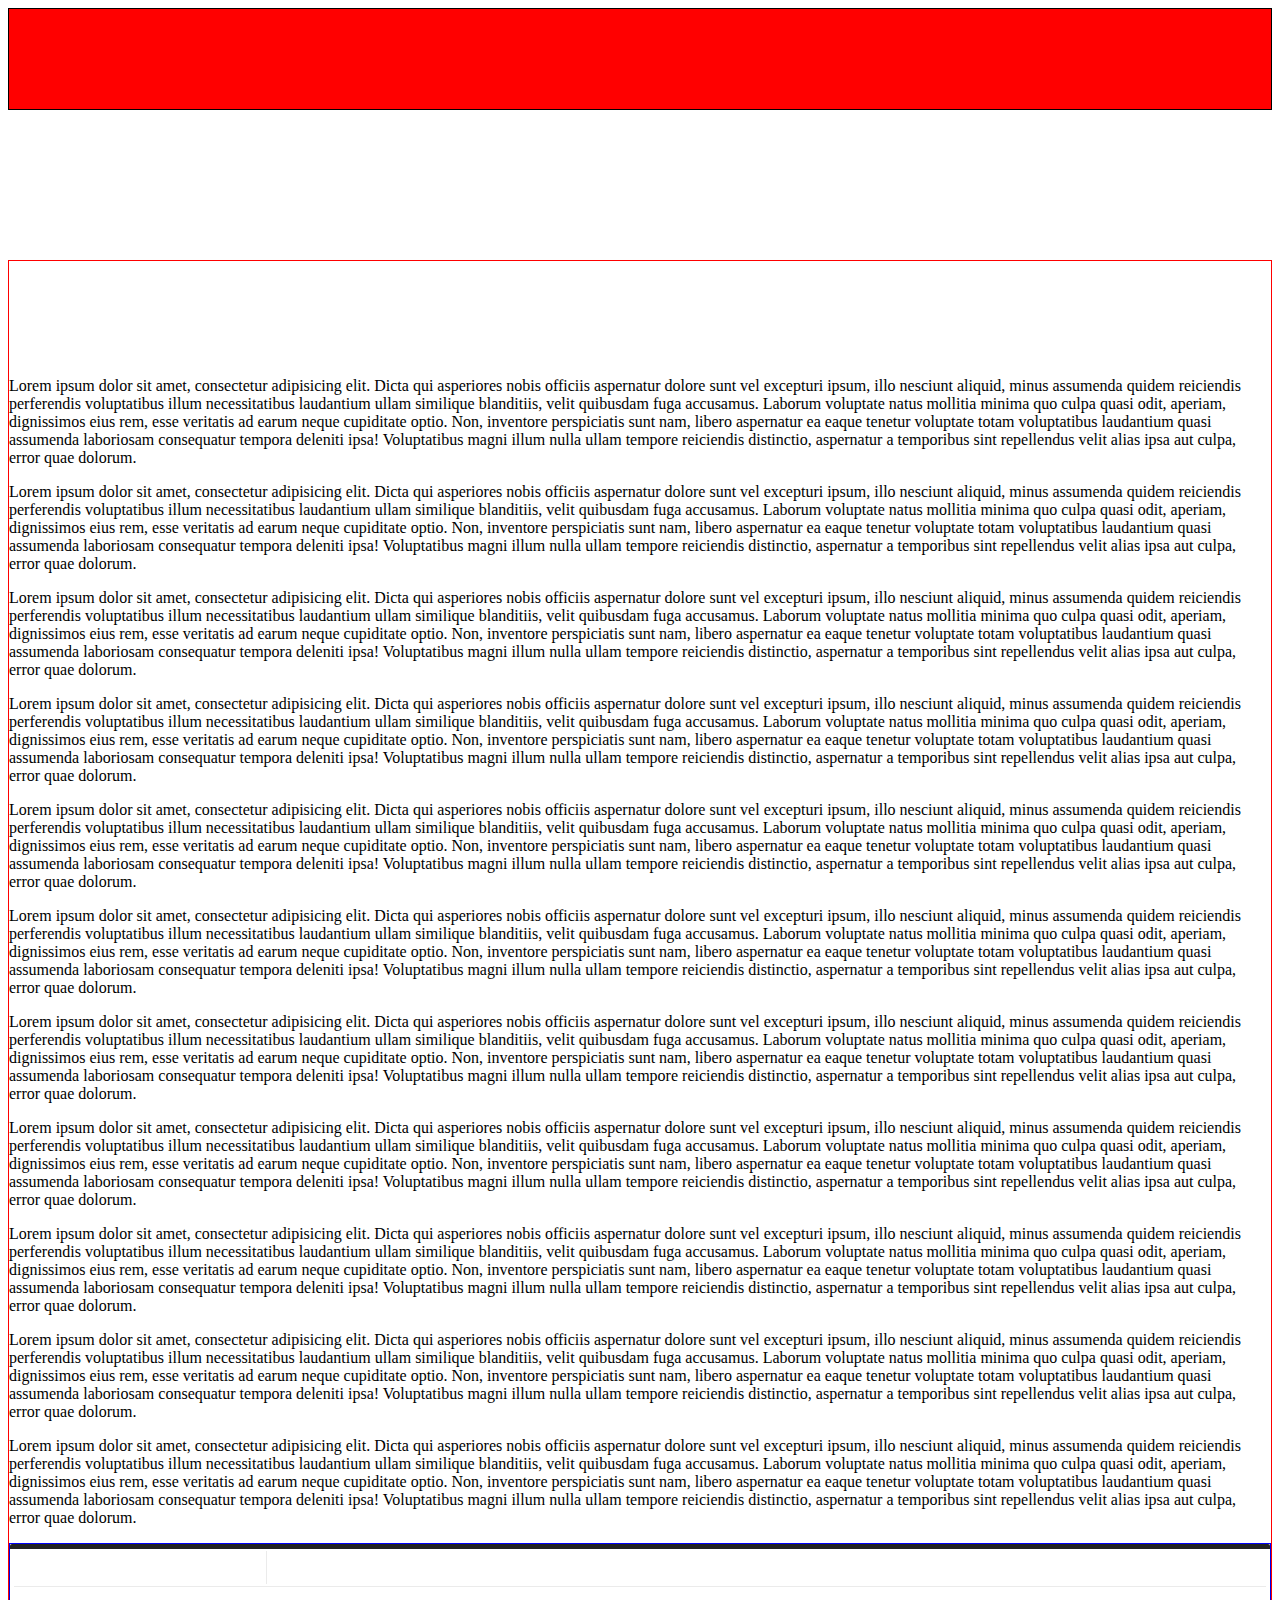
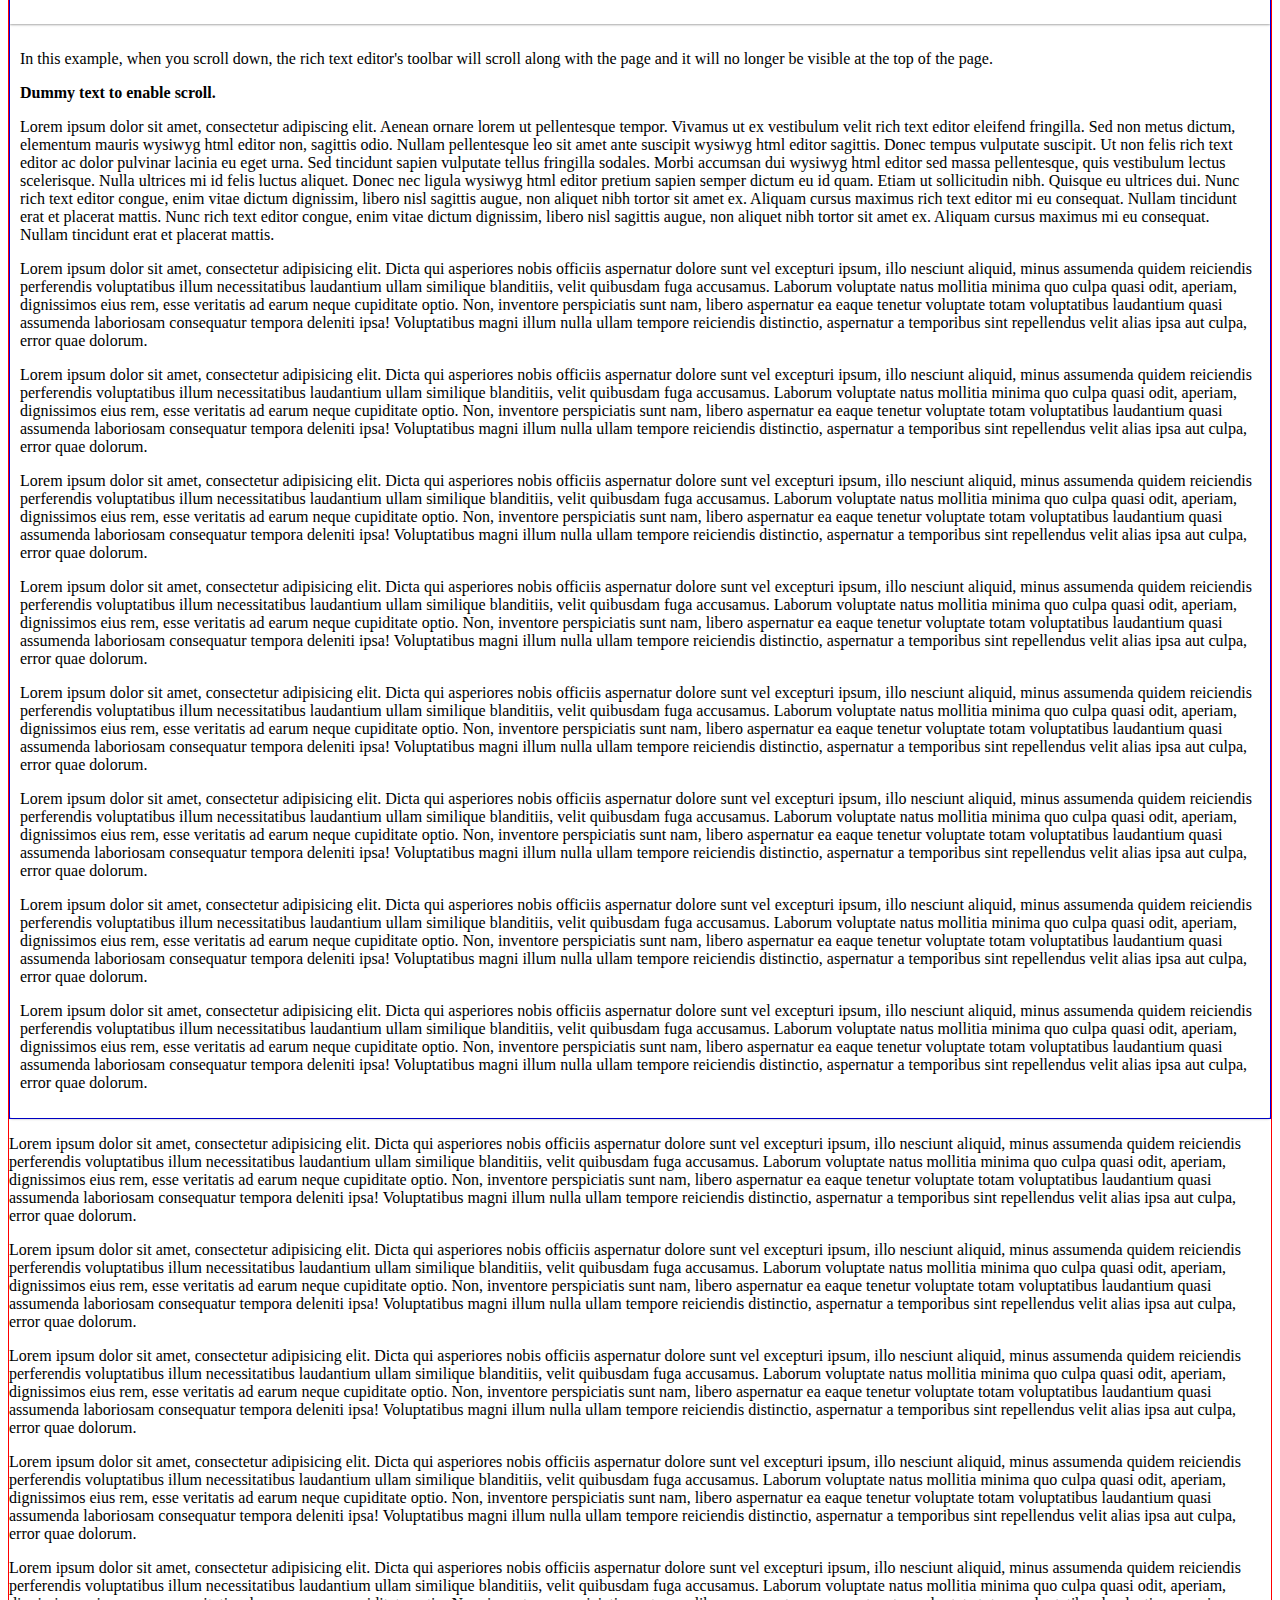
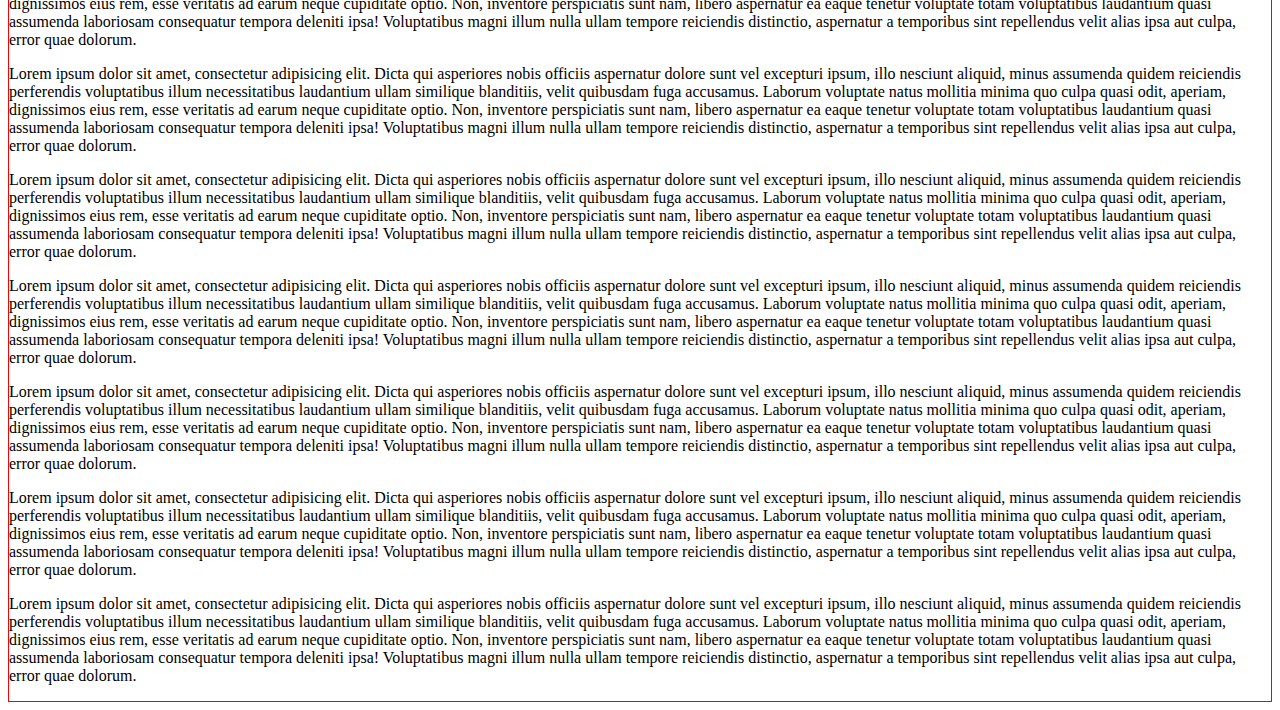
<file: froala/index.html>
<!DOCTYPE html>
<html lang="en">
<head>
  <meta charset="UTF-8">
  <link rel="stylesheet" href="froala_editor.min.css">
  <link rel="stylesheet" href="style.css">

</head>
<body>
<div id="test2"></div>
<div id="test" class="scrollable">
<div>
		<p>Lorem ipsum dolor sit amet, consectetur adipisicing elit. Dicta qui asperiores nobis officiis aspernatur dolore sunt vel excepturi ipsum, illo nesciunt aliquid, minus assumenda quidem reiciendis perferendis voluptatibus illum necessitatibus laudantium ullam similique blanditiis, velit quibusdam fuga accusamus. Laborum voluptate natus mollitia minima quo culpa quasi odit, aperiam, dignissimos eius rem, esse veritatis ad earum neque cupiditate optio. Non, inventore perspiciatis sunt nam, libero aspernatur ea eaque tenetur voluptate totam voluptatibus laudantium quasi assumenda laboriosam consequatur tempora deleniti ipsa! Voluptatibus magni illum nulla ullam tempore reiciendis distinctio, aspernatur a temporibus sint repellendus velit alias ipsa aut culpa, error quae dolorum.</p>
		<p>Lorem ipsum dolor sit amet, consectetur adipisicing elit. Dicta qui asperiores nobis officiis aspernatur dolore sunt vel excepturi ipsum, illo nesciunt aliquid, minus assumenda quidem reiciendis perferendis voluptatibus illum necessitatibus laudantium ullam similique blanditiis, velit quibusdam fuga accusamus. Laborum voluptate natus mollitia minima quo culpa quasi odit, aperiam, dignissimos eius rem, esse veritatis ad earum neque cupiditate optio. Non, inventore perspiciatis sunt nam, libero aspernatur ea eaque tenetur voluptate totam voluptatibus laudantium quasi assumenda laboriosam consequatur tempora deleniti ipsa! Voluptatibus magni illum nulla ullam tempore reiciendis distinctio, aspernatur a temporibus sint repellendus velit alias ipsa aut culpa, error quae dolorum.</p>
		<p>Lorem ipsum dolor sit amet, consectetur adipisicing elit. Dicta qui asperiores nobis officiis aspernatur dolore sunt vel excepturi ipsum, illo nesciunt aliquid, minus assumenda quidem reiciendis perferendis voluptatibus illum necessitatibus laudantium ullam similique blanditiis, velit quibusdam fuga accusamus. Laborum voluptate natus mollitia minima quo culpa quasi odit, aperiam, dignissimos eius rem, esse veritatis ad earum neque cupiditate optio. Non, inventore perspiciatis sunt nam, libero aspernatur ea eaque tenetur voluptate totam voluptatibus laudantium quasi assumenda laboriosam consequatur tempora deleniti ipsa! Voluptatibus magni illum nulla ullam tempore reiciendis distinctio, aspernatur a temporibus sint repellendus velit alias ipsa aut culpa, error quae dolorum.</p>
		<p>Lorem ipsum dolor sit amet, consectetur adipisicing elit. Dicta qui asperiores nobis officiis aspernatur dolore sunt vel excepturi ipsum, illo nesciunt aliquid, minus assumenda quidem reiciendis perferendis voluptatibus illum necessitatibus laudantium ullam similique blanditiis, velit quibusdam fuga accusamus. Laborum voluptate natus mollitia minima quo culpa quasi odit, aperiam, dignissimos eius rem, esse veritatis ad earum neque cupiditate optio. Non, inventore perspiciatis sunt nam, libero aspernatur ea eaque tenetur voluptate totam voluptatibus laudantium quasi assumenda laboriosam consequatur tempora deleniti ipsa! Voluptatibus magni illum nulla ullam tempore reiciendis distinctio, aspernatur a temporibus sint repellendus velit alias ipsa aut culpa, error quae dolorum.</p>
		<p>Lorem ipsum dolor sit amet, consectetur adipisicing elit. Dicta qui asperiores nobis officiis aspernatur dolore sunt vel excepturi ipsum, illo nesciunt aliquid, minus assumenda quidem reiciendis perferendis voluptatibus illum necessitatibus laudantium ullam similique blanditiis, velit quibusdam fuga accusamus. Laborum voluptate natus mollitia minima quo culpa quasi odit, aperiam, dignissimos eius rem, esse veritatis ad earum neque cupiditate optio. Non, inventore perspiciatis sunt nam, libero aspernatur ea eaque tenetur voluptate totam voluptatibus laudantium quasi assumenda laboriosam consequatur tempora deleniti ipsa! Voluptatibus magni illum nulla ullam tempore reiciendis distinctio, aspernatur a temporibus sint repellendus velit alias ipsa aut culpa, error quae dolorum.</p>
		<p>Lorem ipsum dolor sit amet, consectetur adipisicing elit. Dicta qui asperiores nobis officiis aspernatur dolore sunt vel excepturi ipsum, illo nesciunt aliquid, minus assumenda quidem reiciendis perferendis voluptatibus illum necessitatibus laudantium ullam similique blanditiis, velit quibusdam fuga accusamus. Laborum voluptate natus mollitia minima quo culpa quasi odit, aperiam, dignissimos eius rem, esse veritatis ad earum neque cupiditate optio. Non, inventore perspiciatis sunt nam, libero aspernatur ea eaque tenetur voluptate totam voluptatibus laudantium quasi assumenda laboriosam consequatur tempora deleniti ipsa! Voluptatibus magni illum nulla ullam tempore reiciendis distinctio, aspernatur a temporibus sint repellendus velit alias ipsa aut culpa, error quae dolorum.</p>
		<p>Lorem ipsum dolor sit amet, consectetur adipisicing elit. Dicta qui asperiores nobis officiis aspernatur dolore sunt vel excepturi ipsum, illo nesciunt aliquid, minus assumenda quidem reiciendis perferendis voluptatibus illum necessitatibus laudantium ullam similique blanditiis, velit quibusdam fuga accusamus. Laborum voluptate natus mollitia minima quo culpa quasi odit, aperiam, dignissimos eius rem, esse veritatis ad earum neque cupiditate optio. Non, inventore perspiciatis sunt nam, libero aspernatur ea eaque tenetur voluptate totam voluptatibus laudantium quasi assumenda laboriosam consequatur tempora deleniti ipsa! Voluptatibus magni illum nulla ullam tempore reiciendis distinctio, aspernatur a temporibus sint repellendus velit alias ipsa aut culpa, error quae dolorum.</p>
		<p>Lorem ipsum dolor sit amet, consectetur adipisicing elit. Dicta qui asperiores nobis officiis aspernatur dolore sunt vel excepturi ipsum, illo nesciunt aliquid, minus assumenda quidem reiciendis perferendis voluptatibus illum necessitatibus laudantium ullam similique blanditiis, velit quibusdam fuga accusamus. Laborum voluptate natus mollitia minima quo culpa quasi odit, aperiam, dignissimos eius rem, esse veritatis ad earum neque cupiditate optio. Non, inventore perspiciatis sunt nam, libero aspernatur ea eaque tenetur voluptate totam voluptatibus laudantium quasi assumenda laboriosam consequatur tempora deleniti ipsa! Voluptatibus magni illum nulla ullam tempore reiciendis distinctio, aspernatur a temporibus sint repellendus velit alias ipsa aut culpa, error quae dolorum.</p>
		<p>Lorem ipsum dolor sit amet, consectetur adipisicing elit. Dicta qui asperiores nobis officiis aspernatur dolore sunt vel excepturi ipsum, illo nesciunt aliquid, minus assumenda quidem reiciendis perferendis voluptatibus illum necessitatibus laudantium ullam similique blanditiis, velit quibusdam fuga accusamus. Laborum voluptate natus mollitia minima quo culpa quasi odit, aperiam, dignissimos eius rem, esse veritatis ad earum neque cupiditate optio. Non, inventore perspiciatis sunt nam, libero aspernatur ea eaque tenetur voluptate totam voluptatibus laudantium quasi assumenda laboriosam consequatur tempora deleniti ipsa! Voluptatibus magni illum nulla ullam tempore reiciendis distinctio, aspernatur a temporibus sint repellendus velit alias ipsa aut culpa, error quae dolorum.</p>
		<p>Lorem ipsum dolor sit amet, consectetur adipisicing elit. Dicta qui asperiores nobis officiis aspernatur dolore sunt vel excepturi ipsum, illo nesciunt aliquid, minus assumenda quidem reiciendis perferendis voluptatibus illum necessitatibus laudantium ullam similique blanditiis, velit quibusdam fuga accusamus. Laborum voluptate natus mollitia minima quo culpa quasi odit, aperiam, dignissimos eius rem, esse veritatis ad earum neque cupiditate optio. Non, inventore perspiciatis sunt nam, libero aspernatur ea eaque tenetur voluptate totam voluptatibus laudantium quasi assumenda laboriosam consequatur tempora deleniti ipsa! Voluptatibus magni illum nulla ullam tempore reiciendis distinctio, aspernatur a temporibus sint repellendus velit alias ipsa aut culpa, error quae dolorum.</p>
		<p>Lorem ipsum dolor sit amet, consectetur adipisicing elit. Dicta qui asperiores nobis officiis aspernatur dolore sunt vel excepturi ipsum, illo nesciunt aliquid, minus assumenda quidem reiciendis perferendis voluptatibus illum necessitatibus laudantium ullam similique blanditiis, velit quibusdam fuga accusamus. Laborum voluptate natus mollitia minima quo culpa quasi odit, aperiam, dignissimos eius rem, esse veritatis ad earum neque cupiditate optio. Non, inventore perspiciatis sunt nam, libero aspernatur ea eaque tenetur voluptate totam voluptatibus laudantium quasi assumenda laboriosam consequatur tempora deleniti ipsa! Voluptatibus magni illum nulla ullam tempore reiciendis distinctio, aspernatur a temporibus sint repellendus velit alias ipsa aut culpa, error quae dolorum.</p>
	</div>

	<div id="froala-editor">
		<p>In this example, when you scroll down, the rich text editor's toolbar will scroll along with the page and it will no longer be visible at the top of the page.</p>
		<p><strong>Dummy text to enable scroll.</strong></p>
		<p>Lorem ipsum dolor sit amet, consectetur adipiscing elit. Aenean ornare lorem ut pellentesque tempor. Vivamus ut ex vestibulum velit rich text editor eleifend fringilla. Sed non metus dictum, elementum mauris wysiwyg html editor non, sagittis odio. Nullam pellentesque leo sit amet ante suscipit wysiwyg html editor sagittis. Donec tempus vulputate suscipit. Ut non felis rich text editor ac dolor pulvinar lacinia eu eget urna. Sed tincidunt sapien vulputate tellus fringilla sodales. Morbi accumsan dui wysiwyg html editor sed massa pellentesque, quis vestibulum lectus scelerisque. Nulla ultrices mi id felis luctus aliquet. Donec nec ligula wysiwyg html editor pretium sapien semper dictum eu id quam. Etiam ut sollicitudin nibh. Quisque eu ultrices dui. Nunc rich text editor congue, enim vitae dictum dignissim, libero nisl sagittis augue, non aliquet nibh tortor sit amet ex. Aliquam cursus maximus rich text editor mi eu consequat. Nullam tincidunt erat et placerat mattis. Nunc rich text editor congue, enim vitae dictum dignissim, libero nisl sagittis augue, non aliquet nibh tortor sit amet ex. Aliquam cursus maximus mi eu consequat. Nullam tincidunt erat et placerat mattis.</p>
		<p>Lorem ipsum dolor sit amet, consectetur adipisicing elit. Dicta qui asperiores nobis officiis aspernatur dolore sunt vel excepturi ipsum, illo nesciunt aliquid, minus assumenda quidem reiciendis perferendis voluptatibus illum necessitatibus laudantium ullam similique blanditiis, velit quibusdam fuga accusamus. Laborum voluptate natus mollitia minima quo culpa quasi odit, aperiam, dignissimos eius rem, esse veritatis ad earum neque cupiditate optio. Non, inventore perspiciatis sunt nam, libero aspernatur ea eaque tenetur voluptate totam voluptatibus laudantium quasi assumenda laboriosam consequatur tempora deleniti ipsa! Voluptatibus magni illum nulla ullam tempore reiciendis distinctio, aspernatur a temporibus sint repellendus velit alias ipsa aut culpa, error quae dolorum.</p>
		<p>Lorem ipsum dolor sit amet, consectetur adipisicing elit. Dicta qui asperiores nobis officiis aspernatur dolore sunt vel excepturi ipsum, illo nesciunt aliquid, minus assumenda quidem reiciendis perferendis voluptatibus illum necessitatibus laudantium ullam similique blanditiis, velit quibusdam fuga accusamus. Laborum voluptate natus mollitia minima quo culpa quasi odit, aperiam, dignissimos eius rem, esse veritatis ad earum neque cupiditate optio. Non, inventore perspiciatis sunt nam, libero aspernatur ea eaque tenetur voluptate totam voluptatibus laudantium quasi assumenda laboriosam consequatur tempora deleniti ipsa! Voluptatibus magni illum nulla ullam tempore reiciendis distinctio, aspernatur a temporibus sint repellendus velit alias ipsa aut culpa, error quae dolorum.</p>
		<p>Lorem ipsum dolor sit amet, consectetur adipisicing elit. Dicta qui asperiores nobis officiis aspernatur dolore sunt vel excepturi ipsum, illo nesciunt aliquid, minus assumenda quidem reiciendis perferendis voluptatibus illum necessitatibus laudantium ullam similique blanditiis, velit quibusdam fuga accusamus. Laborum voluptate natus mollitia minima quo culpa quasi odit, aperiam, dignissimos eius rem, esse veritatis ad earum neque cupiditate optio. Non, inventore perspiciatis sunt nam, libero aspernatur ea eaque tenetur voluptate totam voluptatibus laudantium quasi assumenda laboriosam consequatur tempora deleniti ipsa! Voluptatibus magni illum nulla ullam tempore reiciendis distinctio, aspernatur a temporibus sint repellendus velit alias ipsa aut culpa, error quae dolorum.</p>
		<p>Lorem ipsum dolor sit amet, consectetur adipisicing elit. Dicta qui asperiores nobis officiis aspernatur dolore sunt vel excepturi ipsum, illo nesciunt aliquid, minus assumenda quidem reiciendis perferendis voluptatibus illum necessitatibus laudantium ullam similique blanditiis, velit quibusdam fuga accusamus. Laborum voluptate natus mollitia minima quo culpa quasi odit, aperiam, dignissimos eius rem, esse veritatis ad earum neque cupiditate optio. Non, inventore perspiciatis sunt nam, libero aspernatur ea eaque tenetur voluptate totam voluptatibus laudantium quasi assumenda laboriosam consequatur tempora deleniti ipsa! Voluptatibus magni illum nulla ullam tempore reiciendis distinctio, aspernatur a temporibus sint repellendus velit alias ipsa aut culpa, error quae dolorum.</p>
		<p>Lorem ipsum dolor sit amet, consectetur adipisicing elit. Dicta qui asperiores nobis officiis aspernatur dolore sunt vel excepturi ipsum, illo nesciunt aliquid, minus assumenda quidem reiciendis perferendis voluptatibus illum necessitatibus laudantium ullam similique blanditiis, velit quibusdam fuga accusamus. Laborum voluptate natus mollitia minima quo culpa quasi odit, aperiam, dignissimos eius rem, esse veritatis ad earum neque cupiditate optio. Non, inventore perspiciatis sunt nam, libero aspernatur ea eaque tenetur voluptate totam voluptatibus laudantium quasi assumenda laboriosam consequatur tempora deleniti ipsa! Voluptatibus magni illum nulla ullam tempore reiciendis distinctio, aspernatur a temporibus sint repellendus velit alias ipsa aut culpa, error quae dolorum.</p>
		<p>Lorem ipsum dolor sit amet, consectetur adipisicing elit. Dicta qui asperiores nobis officiis aspernatur dolore sunt vel excepturi ipsum, illo nesciunt aliquid, minus assumenda quidem reiciendis perferendis voluptatibus illum necessitatibus laudantium ullam similique blanditiis, velit quibusdam fuga accusamus. Laborum voluptate natus mollitia minima quo culpa quasi odit, aperiam, dignissimos eius rem, esse veritatis ad earum neque cupiditate optio. Non, inventore perspiciatis sunt nam, libero aspernatur ea eaque tenetur voluptate totam voluptatibus laudantium quasi assumenda laboriosam consequatur tempora deleniti ipsa! Voluptatibus magni illum nulla ullam tempore reiciendis distinctio, aspernatur a temporibus sint repellendus velit alias ipsa aut culpa, error quae dolorum.</p>
		<p>Lorem ipsum dolor sit amet, consectetur adipisicing elit. Dicta qui asperiores nobis officiis aspernatur dolore sunt vel excepturi ipsum, illo nesciunt aliquid, minus assumenda quidem reiciendis perferendis voluptatibus illum necessitatibus laudantium ullam similique blanditiis, velit quibusdam fuga accusamus. Laborum voluptate natus mollitia minima quo culpa quasi odit, aperiam, dignissimos eius rem, esse veritatis ad earum neque cupiditate optio. Non, inventore perspiciatis sunt nam, libero aspernatur ea eaque tenetur voluptate totam voluptatibus laudantium quasi assumenda laboriosam consequatur tempora deleniti ipsa! Voluptatibus magni illum nulla ullam tempore reiciendis distinctio, aspernatur a temporibus sint repellendus velit alias ipsa aut culpa, error quae dolorum.</p>
		<p>Lorem ipsum dolor sit amet, consectetur adipisicing elit. Dicta qui asperiores nobis officiis aspernatur dolore sunt vel excepturi ipsum, illo nesciunt aliquid, minus assumenda quidem reiciendis perferendis voluptatibus illum necessitatibus laudantium ullam similique blanditiis, velit quibusdam fuga accusamus. Laborum voluptate natus mollitia minima quo culpa quasi odit, aperiam, dignissimos eius rem, esse veritatis ad earum neque cupiditate optio. Non, inventore perspiciatis sunt nam, libero aspernatur ea eaque tenetur voluptate totam voluptatibus laudantium quasi assumenda laboriosam consequatur tempora deleniti ipsa! Voluptatibus magni illum nulla ullam tempore reiciendis distinctio, aspernatur a temporibus sint repellendus velit alias ipsa aut culpa, error quae dolorum.</p>
	</div>

	<div>
		<p>Lorem ipsum dolor sit amet, consectetur adipisicing elit. Dicta qui asperiores nobis officiis aspernatur dolore sunt vel excepturi ipsum, illo nesciunt aliquid, minus assumenda quidem reiciendis perferendis voluptatibus illum necessitatibus laudantium ullam similique blanditiis, velit quibusdam fuga accusamus. Laborum voluptate natus mollitia minima quo culpa quasi odit, aperiam, dignissimos eius rem, esse veritatis ad earum neque cupiditate optio. Non, inventore perspiciatis sunt nam, libero aspernatur ea eaque tenetur voluptate totam voluptatibus laudantium quasi assumenda laboriosam consequatur tempora deleniti ipsa! Voluptatibus magni illum nulla ullam tempore reiciendis distinctio, aspernatur a temporibus sint repellendus velit alias ipsa aut culpa, error quae dolorum.</p>
		<p>Lorem ipsum dolor sit amet, consectetur adipisicing elit. Dicta qui asperiores nobis officiis aspernatur dolore sunt vel excepturi ipsum, illo nesciunt aliquid, minus assumenda quidem reiciendis perferendis voluptatibus illum necessitatibus laudantium ullam similique blanditiis, velit quibusdam fuga accusamus. Laborum voluptate natus mollitia minima quo culpa quasi odit, aperiam, dignissimos eius rem, esse veritatis ad earum neque cupiditate optio. Non, inventore perspiciatis sunt nam, libero aspernatur ea eaque tenetur voluptate totam voluptatibus laudantium quasi assumenda laboriosam consequatur tempora deleniti ipsa! Voluptatibus magni illum nulla ullam tempore reiciendis distinctio, aspernatur a temporibus sint repellendus velit alias ipsa aut culpa, error quae dolorum.</p>
		<p>Lorem ipsum dolor sit amet, consectetur adipisicing elit. Dicta qui asperiores nobis officiis aspernatur dolore sunt vel excepturi ipsum, illo nesciunt aliquid, minus assumenda quidem reiciendis perferendis voluptatibus illum necessitatibus laudantium ullam similique blanditiis, velit quibusdam fuga accusamus. Laborum voluptate natus mollitia minima quo culpa quasi odit, aperiam, dignissimos eius rem, esse veritatis ad earum neque cupiditate optio. Non, inventore perspiciatis sunt nam, libero aspernatur ea eaque tenetur voluptate totam voluptatibus laudantium quasi assumenda laboriosam consequatur tempora deleniti ipsa! Voluptatibus magni illum nulla ullam tempore reiciendis distinctio, aspernatur a temporibus sint repellendus velit alias ipsa aut culpa, error quae dolorum.</p>
		<p>Lorem ipsum dolor sit amet, consectetur adipisicing elit. Dicta qui asperiores nobis officiis aspernatur dolore sunt vel excepturi ipsum, illo nesciunt aliquid, minus assumenda quidem reiciendis perferendis voluptatibus illum necessitatibus laudantium ullam similique blanditiis, velit quibusdam fuga accusamus. Laborum voluptate natus mollitia minima quo culpa quasi odit, aperiam, dignissimos eius rem, esse veritatis ad earum neque cupiditate optio. Non, inventore perspiciatis sunt nam, libero aspernatur ea eaque tenetur voluptate totam voluptatibus laudantium quasi assumenda laboriosam consequatur tempora deleniti ipsa! Voluptatibus magni illum nulla ullam tempore reiciendis distinctio, aspernatur a temporibus sint repellendus velit alias ipsa aut culpa, error quae dolorum.</p>
		<p>Lorem ipsum dolor sit amet, consectetur adipisicing elit. Dicta qui asperiores nobis officiis aspernatur dolore sunt vel excepturi ipsum, illo nesciunt aliquid, minus assumenda quidem reiciendis perferendis voluptatibus illum necessitatibus laudantium ullam similique blanditiis, velit quibusdam fuga accusamus. Laborum voluptate natus mollitia minima quo culpa quasi odit, aperiam, dignissimos eius rem, esse veritatis ad earum neque cupiditate optio. Non, inventore perspiciatis sunt nam, libero aspernatur ea eaque tenetur voluptate totam voluptatibus laudantium quasi assumenda laboriosam consequatur tempora deleniti ipsa! Voluptatibus magni illum nulla ullam tempore reiciendis distinctio, aspernatur a temporibus sint repellendus velit alias ipsa aut culpa, error quae dolorum.</p>
		<p>Lorem ipsum dolor sit amet, consectetur adipisicing elit. Dicta qui asperiores nobis officiis aspernatur dolore sunt vel excepturi ipsum, illo nesciunt aliquid, minus assumenda quidem reiciendis perferendis voluptatibus illum necessitatibus laudantium ullam similique blanditiis, velit quibusdam fuga accusamus. Laborum voluptate natus mollitia minima quo culpa quasi odit, aperiam, dignissimos eius rem, esse veritatis ad earum neque cupiditate optio. Non, inventore perspiciatis sunt nam, libero aspernatur ea eaque tenetur voluptate totam voluptatibus laudantium quasi assumenda laboriosam consequatur tempora deleniti ipsa! Voluptatibus magni illum nulla ullam tempore reiciendis distinctio, aspernatur a temporibus sint repellendus velit alias ipsa aut culpa, error quae dolorum.</p>
		<p>Lorem ipsum dolor sit amet, consectetur adipisicing elit. Dicta qui asperiores nobis officiis aspernatur dolore sunt vel excepturi ipsum, illo nesciunt aliquid, minus assumenda quidem reiciendis perferendis voluptatibus illum necessitatibus laudantium ullam similique blanditiis, velit quibusdam fuga accusamus. Laborum voluptate natus mollitia minima quo culpa quasi odit, aperiam, dignissimos eius rem, esse veritatis ad earum neque cupiditate optio. Non, inventore perspiciatis sunt nam, libero aspernatur ea eaque tenetur voluptate totam voluptatibus laudantium quasi assumenda laboriosam consequatur tempora deleniti ipsa! Voluptatibus magni illum nulla ullam tempore reiciendis distinctio, aspernatur a temporibus sint repellendus velit alias ipsa aut culpa, error quae dolorum.</p>
		<p>Lorem ipsum dolor sit amet, consectetur adipisicing elit. Dicta qui asperiores nobis officiis aspernatur dolore sunt vel excepturi ipsum, illo nesciunt aliquid, minus assumenda quidem reiciendis perferendis voluptatibus illum necessitatibus laudantium ullam similique blanditiis, velit quibusdam fuga accusamus. Laborum voluptate natus mollitia minima quo culpa quasi odit, aperiam, dignissimos eius rem, esse veritatis ad earum neque cupiditate optio. Non, inventore perspiciatis sunt nam, libero aspernatur ea eaque tenetur voluptate totam voluptatibus laudantium quasi assumenda laboriosam consequatur tempora deleniti ipsa! Voluptatibus magni illum nulla ullam tempore reiciendis distinctio, aspernatur a temporibus sint repellendus velit alias ipsa aut culpa, error quae dolorum.</p>
		<p>Lorem ipsum dolor sit amet, consectetur adipisicing elit. Dicta qui asperiores nobis officiis aspernatur dolore sunt vel excepturi ipsum, illo nesciunt aliquid, minus assumenda quidem reiciendis perferendis voluptatibus illum necessitatibus laudantium ullam similique blanditiis, velit quibusdam fuga accusamus. Laborum voluptate natus mollitia minima quo culpa quasi odit, aperiam, dignissimos eius rem, esse veritatis ad earum neque cupiditate optio. Non, inventore perspiciatis sunt nam, libero aspernatur ea eaque tenetur voluptate totam voluptatibus laudantium quasi assumenda laboriosam consequatur tempora deleniti ipsa! Voluptatibus magni illum nulla ullam tempore reiciendis distinctio, aspernatur a temporibus sint repellendus velit alias ipsa aut culpa, error quae dolorum.</p>
		<p>Lorem ipsum dolor sit amet, consectetur adipisicing elit. Dicta qui asperiores nobis officiis aspernatur dolore sunt vel excepturi ipsum, illo nesciunt aliquid, minus assumenda quidem reiciendis perferendis voluptatibus illum necessitatibus laudantium ullam similique blanditiis, velit quibusdam fuga accusamus. Laborum voluptate natus mollitia minima quo culpa quasi odit, aperiam, dignissimos eius rem, esse veritatis ad earum neque cupiditate optio. Non, inventore perspiciatis sunt nam, libero aspernatur ea eaque tenetur voluptate totam voluptatibus laudantium quasi assumenda laboriosam consequatur tempora deleniti ipsa! Voluptatibus magni illum nulla ullam tempore reiciendis distinctio, aspernatur a temporibus sint repellendus velit alias ipsa aut culpa, error quae dolorum.</p>
		<p>Lorem ipsum dolor sit amet, consectetur adipisicing elit. Dicta qui asperiores nobis officiis aspernatur dolore sunt vel excepturi ipsum, illo nesciunt aliquid, minus assumenda quidem reiciendis perferendis voluptatibus illum necessitatibus laudantium ullam similique blanditiis, velit quibusdam fuga accusamus. Laborum voluptate natus mollitia minima quo culpa quasi odit, aperiam, dignissimos eius rem, esse veritatis ad earum neque cupiditate optio. Non, inventore perspiciatis sunt nam, libero aspernatur ea eaque tenetur voluptate totam voluptatibus laudantium quasi assumenda laboriosam consequatur tempora deleniti ipsa! Voluptatibus magni illum nulla ullam tempore reiciendis distinctio, aspernatur a temporibus sint repellendus velit alias ipsa aut culpa, error quae dolorum.</p>
	</div>
</div>


<script src="https://ajax.googleapis.com/ajax/libs/jquery/1.11.3/jquery.min.js"></script>
<script src="froala_editor.min.js"></script>
<script src="app.js"></script>
</body>
</html>
</file>
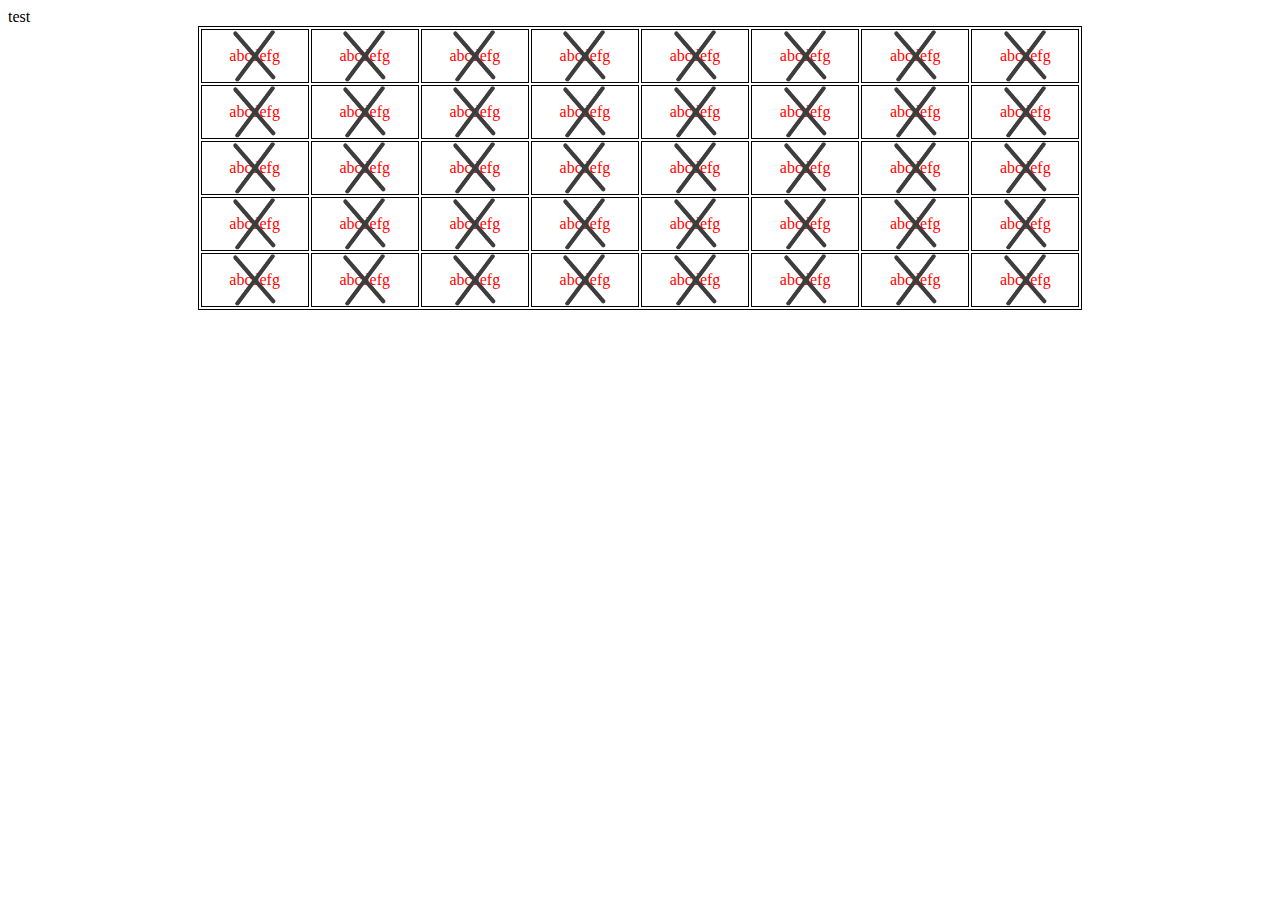
<file: x/index.html>
<!DOCTYPE html>
<html lang="en">
<head>
  <meta charset="UTF-8">
  <link rel="stylesheet" href="style.css" >
</head>
<body>
<div>
	test
	<table>
		<tr>
			<td>abcdefg</td>
			<td>abcdefg</td>
			<td>abcdefg</td>
			<td>abcdefg</td>
			<td>abcdefg</td>
			<td>abcdefg</td>
			<td>abcdefg</td>
			<td>abcdefg</td>
		</tr>
		<tr>
			<td>abcdefg</td>
			<td>abcdefg</td>
			<td>abcdefg</td>
			<td>abcdefg</td>
			<td>abcdefg</td>
			<td>abcdefg</td>
			<td>abcdefg</td>
			<td>abcdefg</td>
		</tr>
		<tr>
			<td>abcdefg</td>
			<td>abcdefg</td>
			<td>abcdefg</td>
			<td>abcdefg</td>
			<td>abcdefg</td>
			<td>abcdefg</td>
			<td>abcdefg</td>
			<td>abcdefg</td>
		</tr>
		<tr>
			<td>abcdefg</td>
			<td>abcdefg</td>
			<td>abcdefg</td>
			<td>abcdefg</td>
			<td>abcdefg</td>
			<td>abcdefg</td>
			<td>abcdefg</td>
			<td>abcdefg</td>
		</tr>
		<tr>
			<td>abcdefg</td>
			<td>abcdefg</td>
			<td>abcdefg</td>
			<td>abcdefg</td>
			<td>abcdefg</td>
			<td>abcdefg</td>
			<td>abcdefg</td>
			<td>abcdefg</td>
		</tr>
	</table>
</div>
<script src="https://ajax.googleapis.com/ajax/libs/jquery/1.11.3/jquery.min.js"></script>
</body>
</html>
</file>
<file: froala/style.css>
#test2 {
 	height: 100px;
 	background-color: red;
 	border: 1px solid black;
}
#test {
 	margin-top: 150px;
 	padding-top: 100px;
 	border: 1px solid red;
}
#froala-editor {
	border: 1px solid blue;
}
</file>
<file: x/style.css>
table {
	width: 70%;
	margin: 0 auto;
	border: 1px solid black;
}

td {
	position: relative;
	height: 50px;
	border: 1px solid black;
	text-align: center;
	color: red;
}
td:after {
	content: "";
	position: absolute;
	top: 0;
	left: 0;
	width: 100%;
	height: 100%;
	background: url("x2.png") center center no-repeat;
	background-size: contain;
}
</file>
<file: froala/froala_editor.min.css>
/*!
 * froala_editor v2.3.2 (https://www.froala.com/wysiwyg-editor)
 * License https://froala.com/wysiwyg-editor/terms/
 * Copyright 2014-2016 Froala Labs
 */

.clearfix::after{clear:both;display:block;content:""}.fr-element,.fr-element:focus{outline:0 solid transparent}.fr-basic .fr-element{text-align:initial;color:#000;padding:10px;-webkit-box-sizing:border-box;-moz-box-sizing:border-box;box-sizing:border-box;overflow-x:auto;min-height:40px}.fr-element{background:0 0;position:relative;z-index:2;-webkit-user-select:auto}.fr-element a{user-select:auto;-o-user-select:auto;-moz-user-select:auto;-khtml-user-select:auto;-webkit-user-select:auto;-ms-user-select:auto}.fr-element.fr-disabled{user-select:none;-o-user-select:none;-moz-user-select:none;-khtml-user-select:none;-webkit-user-select:none;-ms-user-select:none}.fr-element [contenteditable=false]{user-select:none;-o-user-select:none;-moz-user-select:none;-khtml-user-select:none;-webkit-user-select:none;-ms-user-select:none}.fr-element [contenteditable=true]{outline:0 solid transparent}.fr-box a.fr-floating-btn{-webkit-box-shadow:0 1px 3px rgba(0,0,0,.12),0 1px 2px rgba(0,0,0,.24);-moz-box-shadow:0 1px 3px rgba(0,0,0,.12),0 1px 2px rgba(0,0,0,.24);box-shadow:0 1px 3px rgba(0,0,0,.12),0 1px 2px rgba(0,0,0,.24);border-radius:100%;-moz-border-radius:100%;-webkit-border-radius:100%;-moz-background-clip:padding;-webkit-background-clip:padding-box;background-clip:padding-box;height:32px;width:32px;background:#fff;color:#1e88e5;-webkit-transition:background .2s ease 0s,color .2s ease 0s,transform .2s ease 0s;-moz-transition:background .2s ease 0s,color .2s ease 0s,transform .2s ease 0s;-ms-transition:background .2s ease 0s,color .2s ease 0s,transform .2s ease 0s;-o-transition:background .2s ease 0s,color .2s ease 0s,transform .2s ease 0s;outline:0;left:0;top:0;line-height:32px;-webkit-transform:scale(0);-moz-transform:scale(0);-ms-transform:scale(0);-o-transform:scale(0);text-align:center;display:block;-webkit-box-sizing:border-box;-moz-box-sizing:border-box;box-sizing:border-box;border:0}.fr-box a.fr-floating-btn svg{-webkit-transition:transform .2s ease 0s;-moz-transition:transform .2s ease 0s;-ms-transition:transform .2s ease 0s;-o-transition:transform .2s ease 0s;fill:#1e88e5}.fr-box a.fr-floating-btn i{font-size:14px;line-height:32px}.fr-box a.fr-floating-btn.fr-btn+.fr-btn{margin-left:10px}.fr-box a.fr-floating-btn:hover{background:#ebebeb;cursor:pointer}.fr-box a.fr-floating-btn:hover svg{fill:#1e88e5}.fr-box .fr-visible a.fr-floating-btn{-webkit-transform:scale(1);-moz-transform:scale(1);-ms-transform:scale(1);-o-transform:scale(1)}iframe.fr-iframe{width:100%;border:0;position:relative;display:block;z-index:2;-webkit-box-sizing:border-box;-moz-box-sizing:border-box;box-sizing:border-box}.fr-wrapper{position:relative;z-index:1}.fr-wrapper::after{clear:both;display:block;content:""}.fr-wrapper .fr-placeholder{position:absolute;font-size:12px;color:#aaa;z-index:1;display:none;top:0;left:0;white-space:nowrap;overflow:hidden}.fr-wrapper.show-placeholder .fr-placeholder{display:block}.fr-wrapper ::selection{background:#b5d6fd;color:#000}.fr-wrapper ::-moz-selection{background:#b5d6fd;color:#000}.fr-box.fr-rtl .fr-wrapper .fr-placeholder{right:0;left:auto}.fr-box.fr-basic .fr-wrapper{background:#fff;border:0;border-top:0;top:0;left:0}.fr-box.fr-basic.fr-rtl .fr-wrapper .fr-placeholder{right:0;left:auto}.fr-box.fr-basic.fr-top .fr-wrapper{border-top:0;border-radius:0 0 2px 2px;-moz-border-radius:0 0 2px 2px;-webkit-border-radius:0 0 2px 2px;-moz-background-clip:padding;-webkit-background-clip:padding-box;background-clip:padding-box;-webkit-box-shadow:0 1px 3px rgba(0,0,0,.12),0 1px 2px rgba(0,0,0,.24);-moz-box-shadow:0 1px 3px rgba(0,0,0,.12),0 1px 2px rgba(0,0,0,.24);box-shadow:0 1px 3px rgba(0,0,0,.12),0 1px 2px rgba(0,0,0,.24)}.fr-box.fr-basic.fr-bottom .fr-wrapper{border-bottom:0;border-radius:2px 2px 0 0;-moz-border-radius:2px 2px 0 0;-webkit-border-radius:2px 2px 0 0;-moz-background-clip:padding;-webkit-background-clip:padding-box;background-clip:padding-box;-webkit-box-shadow:0 -1px 3px rgba(0,0,0,.12),0 -1px 2px rgba(0,0,0,.24);-moz-box-shadow:0 -1px 3px rgba(0,0,0,.12),0 -1px 2px rgba(0,0,0,.24);box-shadow:0 -1px 3px rgba(0,0,0,.12),0 -1px 2px rgba(0,0,0,.24)}.fr-tooltip{position:absolute;top:0;left:0;padding:0 8px;border-radius:2px;-moz-border-radius:2px;-webkit-border-radius:2px;-moz-background-clip:padding;-webkit-background-clip:padding-box;background-clip:padding-box;-webkit-box-shadow:0 3px 6px rgba(0,0,0,.16),0 2px 4px rgba(0,0,0,.23);-moz-box-shadow:0 3px 6px rgba(0,0,0,.16),0 2px 4px rgba(0,0,0,.23);box-shadow:0 3px 6px rgba(0,0,0,.16),0 2px 4px rgba(0,0,0,.23);background:#222;color:#fff;font-size:11px;line-height:22px;font-family:Arial,Helvetica,sans-serif;-webkit-transition:opacity .2s ease 0s;-moz-transition:opacity .2s ease 0s;-ms-transition:opacity .2s ease 0s;-o-transition:opacity .2s ease 0s;-webkit-opacity:0;-moz-opacity:0;opacity:0;-ms-filter:"alpha(Opacity=0)";left:-3000px;user-select:none;-o-user-select:none;-moz-user-select:none;-khtml-user-select:none;-webkit-user-select:none;-ms-user-select:none;z-index:9997}.fr-tooltip.fr-visible{-webkit-opacity:1;-moz-opacity:1;opacity:1;-ms-filter:"alpha(Opacity=0)"}.fr-toolbar{color:#222;background:#fff;position:relative;z-index:4;font-family:Arial,Helvetica,sans-serif;-webkit-box-sizing:border-box;-moz-box-sizing:border-box;box-sizing:border-box;user-select:none;-o-user-select:none;-moz-user-select:none;-khtml-user-select:none;-webkit-user-select:none;-ms-user-select:none;padding:0 2px;border-radius:2px;-moz-border-radius:2px;-webkit-border-radius:2px;-moz-background-clip:padding;-webkit-background-clip:padding-box;background-clip:padding-box;-webkit-box-shadow:0 1px 3px rgba(0,0,0,.12),0 1px 2px rgba(0,0,0,.24);-moz-box-shadow:0 1px 3px rgba(0,0,0,.12),0 1px 2px rgba(0,0,0,.24);box-shadow:0 1px 3px rgba(0,0,0,.12),0 1px 2px rgba(0,0,0,.24);text-align:left;border:0;border-top:5px solid #222}.fr-toolbar::after{clear:both;display:block;content:""}.fr-toolbar.fr-rtl{text-align:right}.fr-toolbar.fr-inline{display:none;white-space:nowrap;position:absolute;margin-top:10px}.fr-toolbar.fr-inline .fr-arrow{width:0;height:0;border-left:5px solid transparent;border-right:5px solid transparent;border-bottom:5px solid #222;position:absolute;top:-9px;left:50%;margin-left:-5px;display:inline-block}.fr-toolbar.fr-inline.fr-above{margin-top:-10px;-webkit-box-shadow:0 -1px 3px rgba(0,0,0,.12),0 -1px 2px rgba(0,0,0,.24);-moz-box-shadow:0 -1px 3px rgba(0,0,0,.12),0 -1px 2px rgba(0,0,0,.24);box-shadow:0 -1px 3px rgba(0,0,0,.12),0 -1px 2px rgba(0,0,0,.24);border-bottom:5px solid #222;border-top:0}.fr-toolbar.fr-inline.fr-above .fr-arrow{top:auto;bottom:-9px;border-bottom:0;border-top-color:inherit;border-top-style:solid;border-top-width:5px}.fr-toolbar.fr-top{top:0;border-radius:2px 2px 0 0;-moz-border-radius:2px 2px 0 0;-webkit-border-radius:2px 2px 0 0;-moz-background-clip:padding;-webkit-background-clip:padding-box;background-clip:padding-box;-webkit-box-shadow:0 1px 3px rgba(0,0,0,.12),0 1px 2px rgba(0,0,0,.24);-moz-box-shadow:0 1px 3px rgba(0,0,0,.12),0 1px 2px rgba(0,0,0,.24);box-shadow:0 1px 3px rgba(0,0,0,.12),0 1px 2px rgba(0,0,0,.24)}.fr-toolbar.fr-bottom{bottom:0;border-radius:0 0 2px 2px;-moz-border-radius:0 0 2px 2px;-webkit-border-radius:0 0 2px 2px;-moz-background-clip:padding;-webkit-background-clip:padding-box;background-clip:padding-box;-webkit-box-shadow:0 1px 3px rgba(0,0,0,.12),0 1px 2px rgba(0,0,0,.24);-moz-box-shadow:0 1px 3px rgba(0,0,0,.12),0 1px 2px rgba(0,0,0,.24);box-shadow:0 1px 3px rgba(0,0,0,.12),0 1px 2px rgba(0,0,0,.24)}.fr-separator{background:#ebebeb;display:block;vertical-align:top;float:left}.fr-separator+.fr-separator{display:none}.fr-separator.fr-vs{height:33px;width:1px;margin:2px}.fr-separator.fr-hs{clear:both;height:1px;width:calc(100% - (2 * 2px));margin:0 2px}.fr-separator.fr-hidden{display:none!important}.fr-rtl .fr-separator{float:right}.fr-toolbar.fr-inline .fr-separator.fr-hs{float:none}.fr-toolbar.fr-inline .fr-separator.fr-vs{float:none;display:inline-block}.fr-toolbar .fr-command.fr-btn,.fr-popup .fr-command.fr-btn{background:0 0;color:#222;-moz-outline:0;outline:0;border:0;line-height:1;cursor:pointer;text-align:left;margin:0 2px;-webkit-transition:background .2s ease 0s;-moz-transition:background .2s ease 0s;-ms-transition:background .2s ease 0s;-o-transition:background .2s ease 0s;border-radius:0;-moz-border-radius:0;-webkit-border-radius:0;-moz-background-clip:padding;-webkit-background-clip:padding-box;background-clip:padding-box;z-index:2;position:relative;-webkit-box-sizing:border-box;-moz-box-sizing:border-box;box-sizing:border-box;text-decoration:none;user-select:none;-o-user-select:none;-moz-user-select:none;-khtml-user-select:none;-webkit-user-select:none;-ms-user-select:none;float:left;padding:0;width:38px;height:37px}.fr-toolbar .fr-command.fr-btn i,.fr-popup .fr-command.fr-btn i{display:block;font-size:15px;width:15px;margin:11px 11.5px;text-align:center;float:none}.fr-toolbar .fr-command.fr-btn span,.fr-popup .fr-command.fr-btn span{font-size:14px;display:block;line-height:14px;min-width:38px;float:left;text-overflow:ellipsis;overflow:hidden;white-space:nowrap;height:15px;font-weight:700}.fr-toolbar .fr-command.fr-btn img,.fr-popup .fr-command.fr-btn img{margin:11px 11.5px;width:15px}.fr-toolbar .fr-command.fr-btn.fr-active,.fr-popup .fr-command.fr-btn.fr-active{color:#1e88e5;background:0 0}.fr-toolbar .fr-command.fr-btn.fr-dropdown.fr-selection,.fr-popup .fr-command.fr-btn.fr-dropdown.fr-selection{width:auto}.fr-toolbar .fr-command.fr-btn.fr-dropdown.fr-selection span,.fr-popup .fr-command.fr-btn.fr-dropdown.fr-selection span{font-weight:400}.fr-toolbar .fr-command.fr-btn.fr-dropdown i,.fr-popup .fr-command.fr-btn.fr-dropdown i,.fr-toolbar .fr-command.fr-btn.fr-dropdown span,.fr-popup .fr-command.fr-btn.fr-dropdown span,.fr-toolbar .fr-command.fr-btn.fr-dropdown img,.fr-popup .fr-command.fr-btn.fr-dropdown img{margin-left:7.5px;margin-right:15.5px}.fr-toolbar .fr-command.fr-btn.fr-dropdown.fr-active,.fr-popup .fr-command.fr-btn.fr-dropdown.fr-active{color:#222;background:#d6d6d6}.fr-toolbar .fr-command.fr-btn.fr-dropdown.fr-active:hover,.fr-popup .fr-command.fr-btn.fr-dropdown.fr-active:hover,.fr-toolbar .fr-command.fr-btn.fr-dropdown.fr-active:focus,.fr-popup .fr-command.fr-btn.fr-dropdown.fr-active:focus{background:#d6d6d6!important;color:#222!important}.fr-toolbar .fr-command.fr-btn.fr-dropdown.fr-active:hover::after,.fr-popup .fr-command.fr-btn.fr-dropdown.fr-active:hover::after,.fr-toolbar .fr-command.fr-btn.fr-dropdown.fr-active:focus::after,.fr-popup .fr-command.fr-btn.fr-dropdown.fr-active:focus::after{border-top-color:#222!important}.fr-toolbar .fr-command.fr-btn.fr-dropdown::after,.fr-popup .fr-command.fr-btn.fr-dropdown::after{position:absolute;width:0;height:0;border-left:4px solid transparent;border-right:4px solid transparent;border-top:4px solid #222;right:3.75px;top:16.5px;content:""}.fr-toolbar .fr-command.fr-btn.fr-disabled,.fr-popup .fr-command.fr-btn.fr-disabled{color:#bdbdbd;cursor:default}.fr-toolbar .fr-command.fr-btn.fr-disabled::after,.fr-popup .fr-command.fr-btn.fr-disabled::after{border-top-color:#bdbdbd!important}.fr-toolbar .fr-command.fr-btn.fr-hidden,.fr-popup .fr-command.fr-btn.fr-hidden{display:none}.fr-toolbar.fr-disabled .fr-btn,.fr-popup.fr-disabled .fr-btn,.fr-toolbar.fr-disabled .fr-btn.fr-active,.fr-popup.fr-disabled .fr-btn.fr-active{color:#bdbdbd}.fr-toolbar.fr-disabled .fr-btn.fr-dropdown::after,.fr-popup.fr-disabled .fr-btn.fr-dropdown::after,.fr-toolbar.fr-disabled .fr-btn.fr-active.fr-dropdown::after,.fr-popup.fr-disabled .fr-btn.fr-active.fr-dropdown::after{border-top-color:#bdbdbd}.fr-toolbar.fr-rtl .fr-command.fr-btn,.fr-popup.fr-rtl .fr-command.fr-btn{float:right}.fr-toolbar.fr-inline .fr-command.fr-btn{float:none}.fr-desktop .fr-command:hover,.fr-desktop .fr-command:focus{color:#222;background:#ebebeb}.fr-desktop .fr-command:hover::after,.fr-desktop .fr-command:focus::after{border-top-color:#222!important}.fr-desktop .fr-command.fr-selected{color:#222;background:#d6d6d6}.fr-desktop .fr-command.fr-active:hover,.fr-desktop .fr-command.fr-active:focus{color:#1e88e5;background:#ebebeb}.fr-desktop .fr-command.fr-active.fr-selected{color:#1e88e5;background:#d6d6d6}.fr-desktop .fr-command.fr-disabled:hover,.fr-desktop .fr-command.fr-disabled:focus,.fr-desktop .fr-command.fr-disabled.fr-selected{background:0 0}.fr-desktop.fr-disabled .fr-command:hover,.fr-desktop.fr-disabled .fr-command:focus,.fr-desktop.fr-disabled .fr-command.fr-selected{background:0 0}.fr-toolbar.fr-mobile .fr-command.fr-blink,.fr-popup.fr-mobile .fr-command.fr-blink{background:0 0}.fr-command.fr-btn+.fr-dropdown-menu{display:inline-block;position:absolute;right:auto;bottom:auto;height:auto;-webkit-box-shadow:0 3px 6px rgba(0,0,0,.16),0 2px 4px rgba(0,0,0,.23);-moz-box-shadow:0 3px 6px rgba(0,0,0,.16),0 2px 4px rgba(0,0,0,.23);box-shadow:0 3px 6px rgba(0,0,0,.16),0 2px 4px rgba(0,0,0,.23);z-index:3;-webkit-overflow-scrolling:touch;overflow:hidden;border-radius:0 0 2px 2px;-moz-border-radius:0 0 2px 2px;-webkit-border-radius:0 0 2px 2px;-moz-background-clip:padding;-webkit-background-clip:padding-box;background-clip:padding-box}.fr-command.fr-btn+.fr-dropdown-menu .fr-dropdown-wrapper{background:#fff;-webkit-box-shadow:0 3px 6px rgba(0,0,0,.16),0 2px 4px rgba(0,0,0,.23);-moz-box-shadow:0 3px 6px rgba(0,0,0,.16),0 2px 4px rgba(0,0,0,.23);box-shadow:0 3px 6px rgba(0,0,0,.16),0 2px 4px rgba(0,0,0,.23);padding:0;margin:auto;display:inline-block;text-align:left;position:relative;-webkit-box-sizing:border-box;-moz-box-sizing:border-box;box-sizing:border-box;-webkit-transition:max-height .2s ease 0s;-moz-transition:max-height .2s ease 0s;-ms-transition:max-height .2s ease 0s;-o-transition:max-height .2s ease 0s;margin-top:0;float:left;max-height:0;height:0;margin-top:0!important}.fr-command.fr-btn+.fr-dropdown-menu .fr-dropdown-wrapper .fr-dropdown-content{overflow:auto;position:relative;max-height:275px}.fr-command.fr-btn+.fr-dropdown-menu .fr-dropdown-wrapper .fr-dropdown-content ul.fr-dropdown-list{list-style-type:none;margin:0;padding:0}.fr-command.fr-btn+.fr-dropdown-menu .fr-dropdown-wrapper .fr-dropdown-content ul.fr-dropdown-list li{padding:0;margin:0;font-size:15px}.fr-command.fr-btn+.fr-dropdown-menu .fr-dropdown-wrapper .fr-dropdown-content ul.fr-dropdown-list li a{padding:0 24px;line-height:200%;display:block;cursor:pointer;white-space:nowrap;color:inherit;text-decoration:none}.fr-command.fr-btn+.fr-dropdown-menu .fr-dropdown-wrapper .fr-dropdown-content ul.fr-dropdown-list li a.fr-active{background:#d6d6d6}.fr-command.fr-btn+.fr-dropdown-menu .fr-dropdown-wrapper .fr-dropdown-content ul.fr-dropdown-list li a.fr-disabled{color:#bdbdbd;cursor:default}.fr-command.fr-btn.fr-active+.fr-dropdown-menu{display:inline-block}.fr-command.fr-btn.fr-active+.fr-dropdown-menu .fr-dropdown-wrapper{height:auto;max-height:275px}.fr-bottom>.fr-command.fr-btn+.fr-dropdown-menu{border-radius:2px 2px 0 0;-moz-border-radius:2px 2px 0 0;-webkit-border-radius:2px 2px 0 0;-moz-background-clip:padding;-webkit-background-clip:padding-box;background-clip:padding-box}.fr-toolbar.fr-rtl .fr-dropdown-wrapper,.fr-popup.fr-rtl .fr-dropdown-wrapper{text-align:right!important}.fr-popup{position:absolute;display:none;color:#222;background:#fff;-webkit-box-shadow:0 1px 3px rgba(0,0,0,.12),0 1px 2px rgba(0,0,0,.24);-moz-box-shadow:0 1px 3px rgba(0,0,0,.12),0 1px 2px rgba(0,0,0,.24);box-shadow:0 1px 3px rgba(0,0,0,.12),0 1px 2px rgba(0,0,0,.24);border-radius:2px;-moz-border-radius:2px;-webkit-border-radius:2px;-moz-background-clip:padding;-webkit-background-clip:padding-box;background-clip:padding-box;font-family:Arial,Helvetica,sans-serif;-webkit-box-sizing:border-box;-moz-box-sizing:border-box;box-sizing:border-box;user-select:none;-o-user-select:none;-moz-user-select:none;-khtml-user-select:none;-webkit-user-select:none;-ms-user-select:none;margin-top:10px;z-index:9995;text-align:left;border:0;border-top:5px solid #222}.fr-popup.fr-above{margin-top:-10px;border-top:0;border-bottom:5px solid #222;-webkit-box-shadow:0 -1px 3px rgba(0,0,0,.12),0 -1px 2px rgba(0,0,0,.24);-moz-box-shadow:0 -1px 3px rgba(0,0,0,.12),0 -1px 2px rgba(0,0,0,.24);box-shadow:0 -1px 3px rgba(0,0,0,.12),0 -1px 2px rgba(0,0,0,.24)}.fr-popup.fr-active{display:block}.fr-popup.fr-hidden{-webkit-opacity:0;-moz-opacity:0;opacity:0;-ms-filter:"alpha(Opacity=0)"}.fr-popup .fr-hs{display:block!important}.fr-popup .fr-hs.fr-hidden{display:none!important}.fr-popup .fr-input-line{position:relative;padding:8px 0}.fr-popup .fr-input-line input[type=text],.fr-popup .fr-input-line textarea{width:100%;margin:0 0 1px;border:0;border-bottom:solid 1px #bdbdbd;color:#222;font-size:14px;padding:6px 0 2px;background:rgba(0,0,0,0);position:relative;z-index:2;-webkit-box-sizing:border-box;-moz-box-sizing:border-box;box-sizing:border-box}.fr-popup .fr-input-line input[type=text]:focus,.fr-popup .fr-input-line textarea:focus{border-bottom:solid 2px #1e88e5;margin-bottom:0}.fr-popup .fr-input-line input+label,.fr-popup .fr-input-line textarea+label{position:absolute;top:0;left:0;font-size:12px;color:rgba(0,0,0,0);-webkit-transition:color .2s ease 0s;-moz-transition:color .2s ease 0s;-ms-transition:color .2s ease 0s;-o-transition:color .2s ease 0s;z-index:1}.fr-popup .fr-input-line input.fr-not-empty:focus+label,.fr-popup .fr-input-line textarea.fr-not-empty:focus+label{color:#1e88e5}.fr-popup .fr-input-line input.fr-not-empty+label,.fr-popup .fr-input-line textarea.fr-not-empty+label{color:gray}.fr-popup input,.fr-popup textarea{user-select:text;-o-user-select:text;-moz-user-select:text;-khtml-user-select:text;-webkit-user-select:text;-ms-user-select:text;border-radius:0;-moz-border-radius:0;-webkit-border-radius:0;-moz-background-clip:padding;-webkit-background-clip:padding-box;background-clip:padding-box;outline:0}.fr-popup textarea{resize:none}.fr-popup .fr-buttons{-webkit-box-shadow:0 1px 3px rgba(0,0,0,.12),0 1px 2px rgba(0,0,0,.24);-moz-box-shadow:0 1px 3px rgba(0,0,0,.12),0 1px 2px rgba(0,0,0,.24);box-shadow:0 1px 3px rgba(0,0,0,.12),0 1px 2px rgba(0,0,0,.24);padding:0 2px;white-space:nowrap;line-height:0;border-bottom:0}.fr-popup .fr-buttons::after{clear:both;display:block;content:""}.fr-popup .fr-buttons .fr-btn{display:inline-block;float:none}.fr-popup .fr-buttons .fr-btn i{float:left}.fr-popup .fr-buttons .fr-separator{display:inline-block;float:none}.fr-popup .fr-layer{width:225px;-webkit-box-sizing:border-box;-moz-box-sizing:border-box;box-sizing:border-box;margin:10px;display:none}@media (min-width:768px){.fr-popup .fr-layer{width:300px}}.fr-popup .fr-layer.fr-active{display:inline-block}.fr-popup .fr-action-buttons{z-index:7;height:36px;text-align:right}.fr-popup .fr-action-buttons button.fr-command{height:36px;line-height:1;color:#1e88e5;padding:10px;cursor:pointer;text-decoration:none;border:0;background:0 0;font-size:16px;outline:0;-webkit-transition:background .2s ease 0s;-moz-transition:background .2s ease 0s;-ms-transition:background .2s ease 0s;-o-transition:background .2s ease 0s}.fr-popup .fr-action-buttons button.fr-command+button{margin-left:24px}.fr-popup .fr-action-buttons button.fr-command:hover,.fr-popup .fr-action-buttons button.fr-command:focus{background:#ebebeb;color:#1e88e5}.fr-popup .fr-action-buttons button.fr-command:active{background:#d6d6d6;color:#1e88e5}.fr-popup .fr-action-buttons button::-moz-focus-inner{border:0}.fr-popup .fr-checkbox{position:relative;display:inline-block;width:16px;height:16px;line-height:1;-webkit-box-sizing:content-box;-moz-box-sizing:content-box;box-sizing:content-box;vertical-align:middle}.fr-popup .fr-checkbox svg{margin-left:2px;margin-top:2px;display:none;width:10px;height:10px}.fr-popup .fr-checkbox span{border:solid 1px #222;border-radius:2px;-moz-border-radius:2px;-webkit-border-radius:2px;-moz-background-clip:padding;-webkit-background-clip:padding-box;background-clip:padding-box;width:16px;height:16px;display:inline-block;position:relative;z-index:1;-webkit-box-sizing:border-box;-moz-box-sizing:border-box;box-sizing:border-box;-webkit-transition:background .2s ease 0s,border-color .2s ease 0s;-moz-transition:background .2s ease 0s,border-color .2s ease 0s;-ms-transition:background .2s ease 0s,border-color .2s ease 0s;-o-transition:background .2s ease 0s,border-color .2s ease 0s}.fr-popup .fr-checkbox input{position:absolute;z-index:2;-webkit-opacity:0;-moz-opacity:0;opacity:0;-ms-filter:"alpha(Opacity=0)";border:0 none;cursor:pointer;height:16px;margin:0;padding:0;width:16px;top:1px;left:1px}.fr-popup .fr-checkbox input:checked+span{background:#1e88e5;border-color:#1e88e5}.fr-popup .fr-checkbox input:checked+span svg{display:block}.fr-popup .fr-checkbox input:focus+span{border-color:#1e88e5}.fr-popup .fr-checkbox-line{font-size:14px;line-height:1.4px;margin-top:10px}.fr-popup .fr-checkbox-line label{cursor:pointer;margin:0 5px;vertical-align:middle}.fr-popup.fr-rtl{direction:rtl;text-align:right}.fr-popup.fr-rtl .fr-action-buttons{text-align:left}.fr-popup.fr-rtl .fr-input-line input+label,.fr-popup.fr-rtl .fr-input-line textarea+label{left:auto;right:0}.fr-popup .fr-arrow{width:0;height:0;border-left:5px solid transparent;border-right:5px solid transparent;border-bottom:5px solid #222;position:absolute;top:-9px;left:50%;margin-left:-5px;display:inline-block}.fr-popup.fr-above .fr-arrow{top:auto;bottom:-9px;border-bottom:0;border-top:5px solid #222}.fr-text-edit-layer{width:250px;-webkit-box-sizing:border-box;-moz-box-sizing:border-box;box-sizing:border-box;display:block!important}.fr-visibility-helper{display:none;margin-left:0!important}@media (min-width:768px){.fr-visibility-helper{margin-left:1px!important}}@media (min-width:992px){.fr-visibility-helper{margin-left:2px!important}}@media (min-width:1200px){.fr-visibility-helper{margin-left:3px!important}}.fr-opacity-0{-webkit-opacity:0;-moz-opacity:0;opacity:0;-ms-filter:"alpha(Opacity=0)"}.fr-box{position:relative}.fr-sticky{position:-webkit-sticky;position:-moz-sticky;position:-ms-sticky;position:-o-sticky;position:sticky}.fr-sticky-off{position:relative}.fr-sticky-on{position:fixed}.fr-sticky-on.fr-sticky-ios{position:absolute;left:0;right:0;width:auto!important}.fr-sticky-dummy{display:none}.fr-sticky-on+.fr-sticky-dummy,.fr-sticky-box>.fr-sticky-dummy{display:block}
</file>
